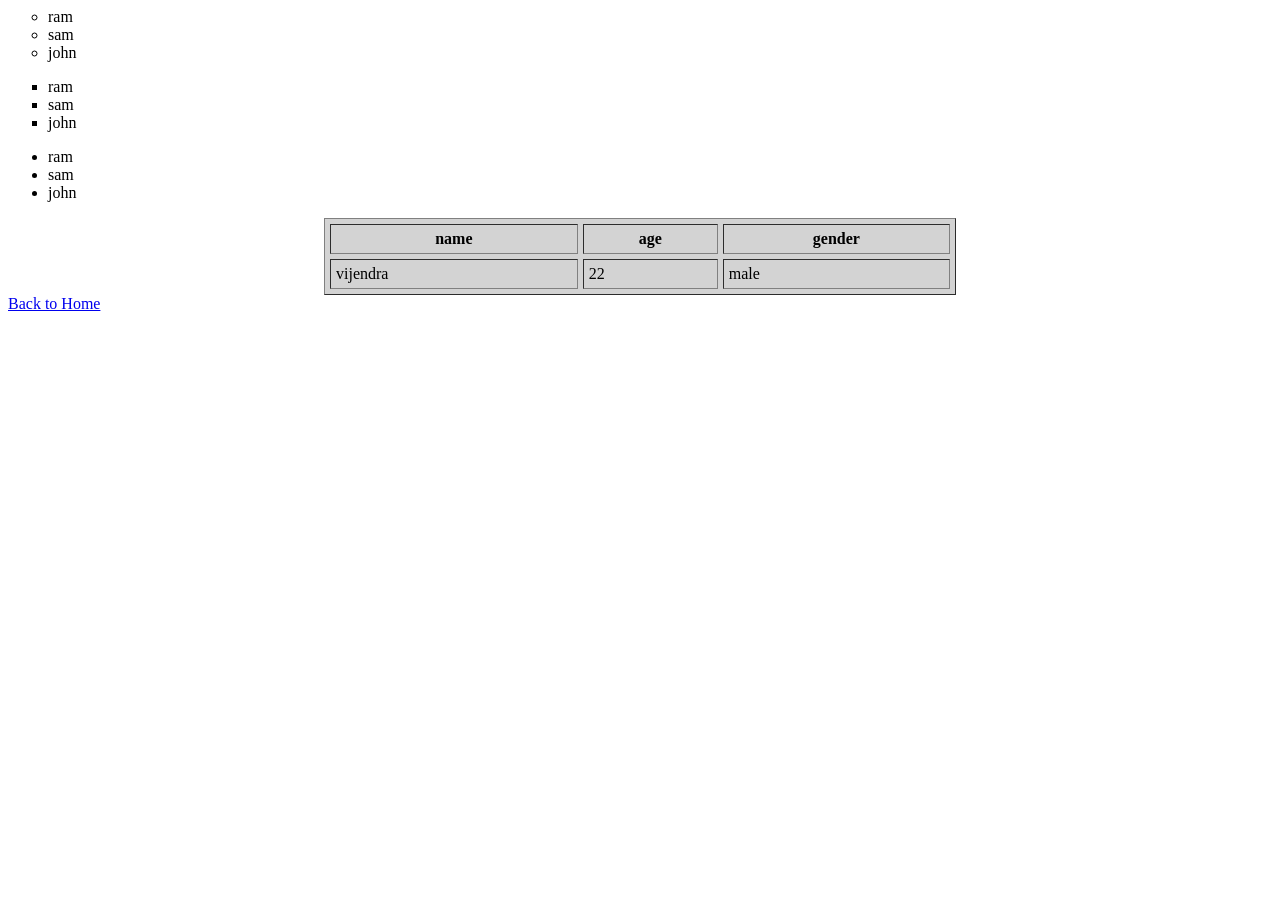
<file: placement_system/go.html>
<html>
    <head>
        <title> go</title>

    </head>
    <body>
        <ul type="circle">
            <li>ram</li>
            <li>sam</li>
            <li>john</li>
        </ul>
        <ul type="square">
            <li>ram</li>
            <li>sam</li>
            <li>john</li>
        </ul>
        <ul type="disc">
            <li>ram</li>
            <li>sam</li>
            <li>john</li>
        </ul>
        <table border="1" align="center" cellpadding="5" cellspacing="5" width="50%" bgcolor="lightgray">
            <tr>
                <th>name</th>
                <th>age</th>
                <th>gender</th>
            </tr>
            <tr>
                <td>vijendra</td>
                <td>22</td>
                <td>male</td>
            </tr>
        </table>
        <a href="index.html">Back to Home</a>
    </body>

</html>
</file>
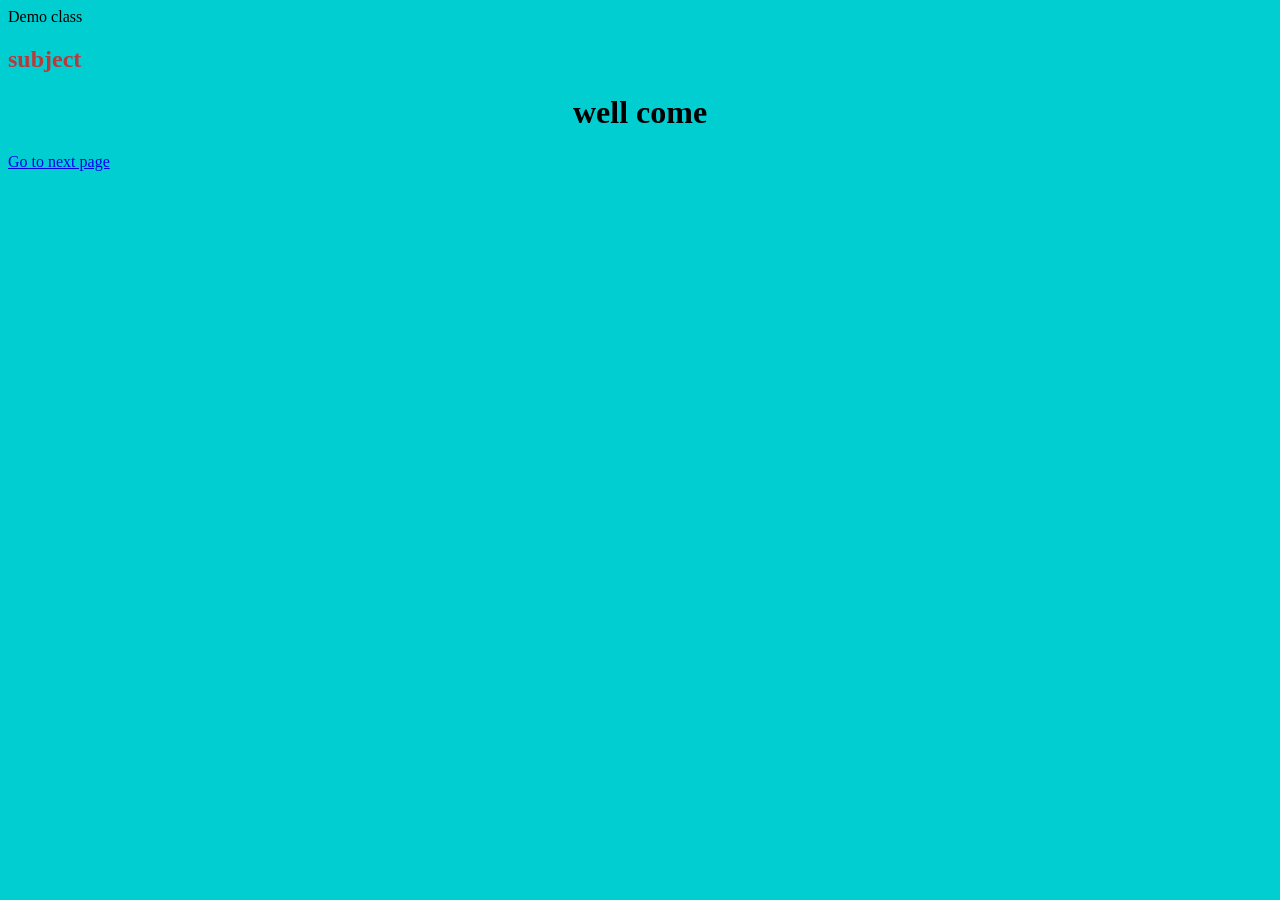
<file: placement_system/in.html>
<html>
    <head>
        Demo class
        <style>
            body{background-color: darkturquoise;}
            h1{color: #000000;}
            h2{color: #ff0202b8;}
        </style>
    </head>
    <body>
        
        <h2>subject</h2>
        <h1 align="center">well come</h1>
        
        <a href="go.html">Go to next page</a>
    </body>
</html>
</file>
